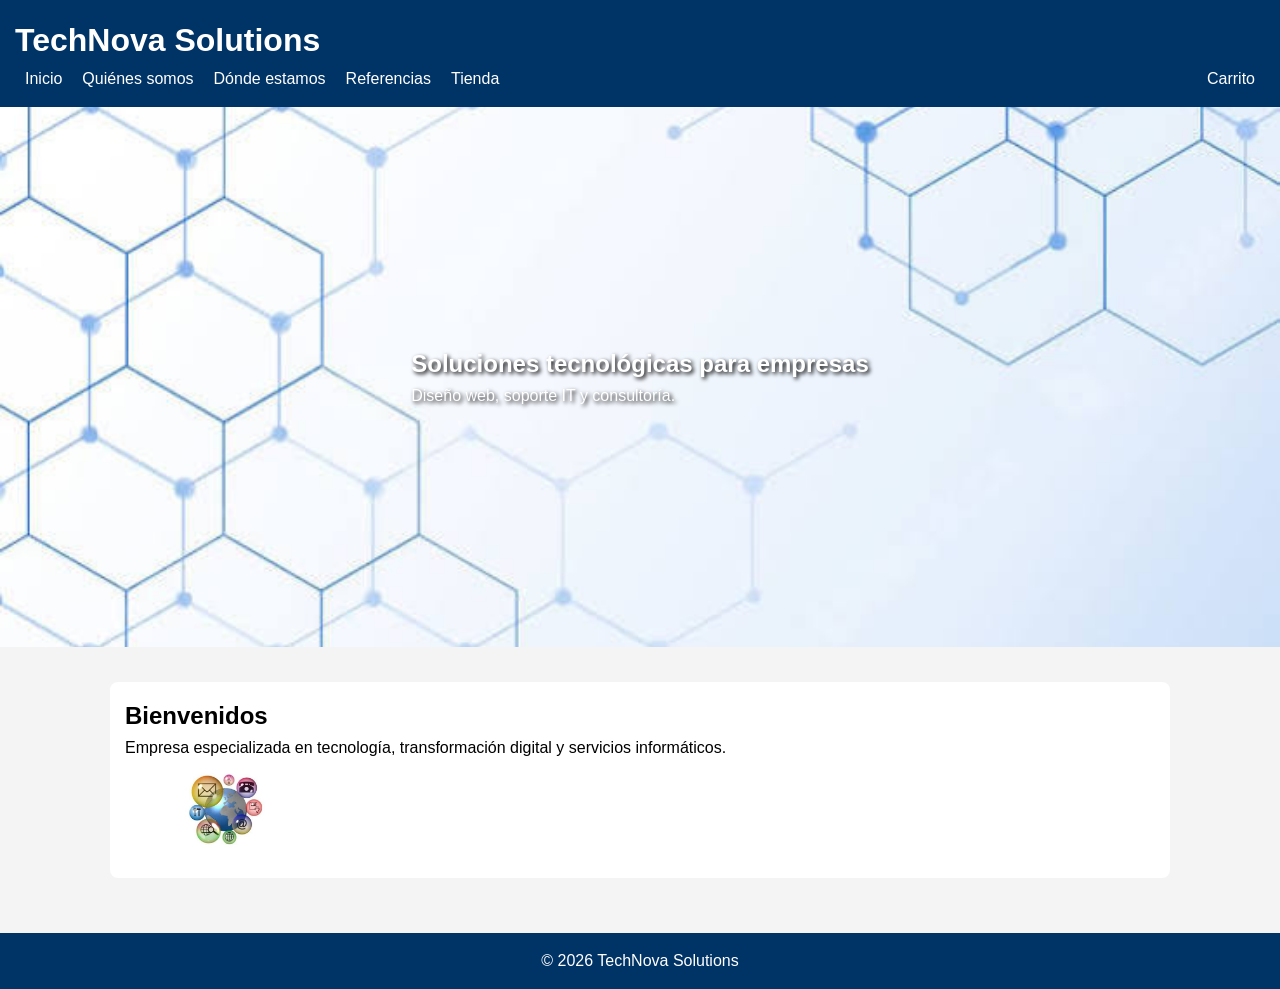
<file: index.html>
<!DOCTYPE html>
<html lang="es">
<head>
    <meta charset="UTF-8">
    <title>Inicio</title>
    <link rel="stylesheet" href="estilos/estilos.css">
</head>
<body>

    <header>
        <h1>TechNova Solutions</h1>

        <nav>
            <a href="index.html">Inicio</a>
            <a href="quienes.html">Quiénes somos</a>
            <a href="donde.html">Dónde estamos</a>
            <a href="referencias.html">Referencias</a>
            <a href="tienda.html">Tienda</a>
            <a class="nav-carrito" href="carrito.html">Carrito</a>
        </nav>
    </header>

    <section class="hero">
        <div>
            <h2>Soluciones tecnológicas para empresas</h2>
            <p>Diseño web, soporte IT y consultoría.</p>
        </div>
    </section>

    <div class="container">
        <div class="card">
            <h2>Bienvenidos</h2>
            <p>Empresa especializada en tecnología, transformación digital y servicios informáticos.</p>
            <img src="imagenes/logo.png" width="200">
        </div>
    </div>

    <footer>&copy; 2026 TechNova Solutions</footer>

</body>
</html>
</file>
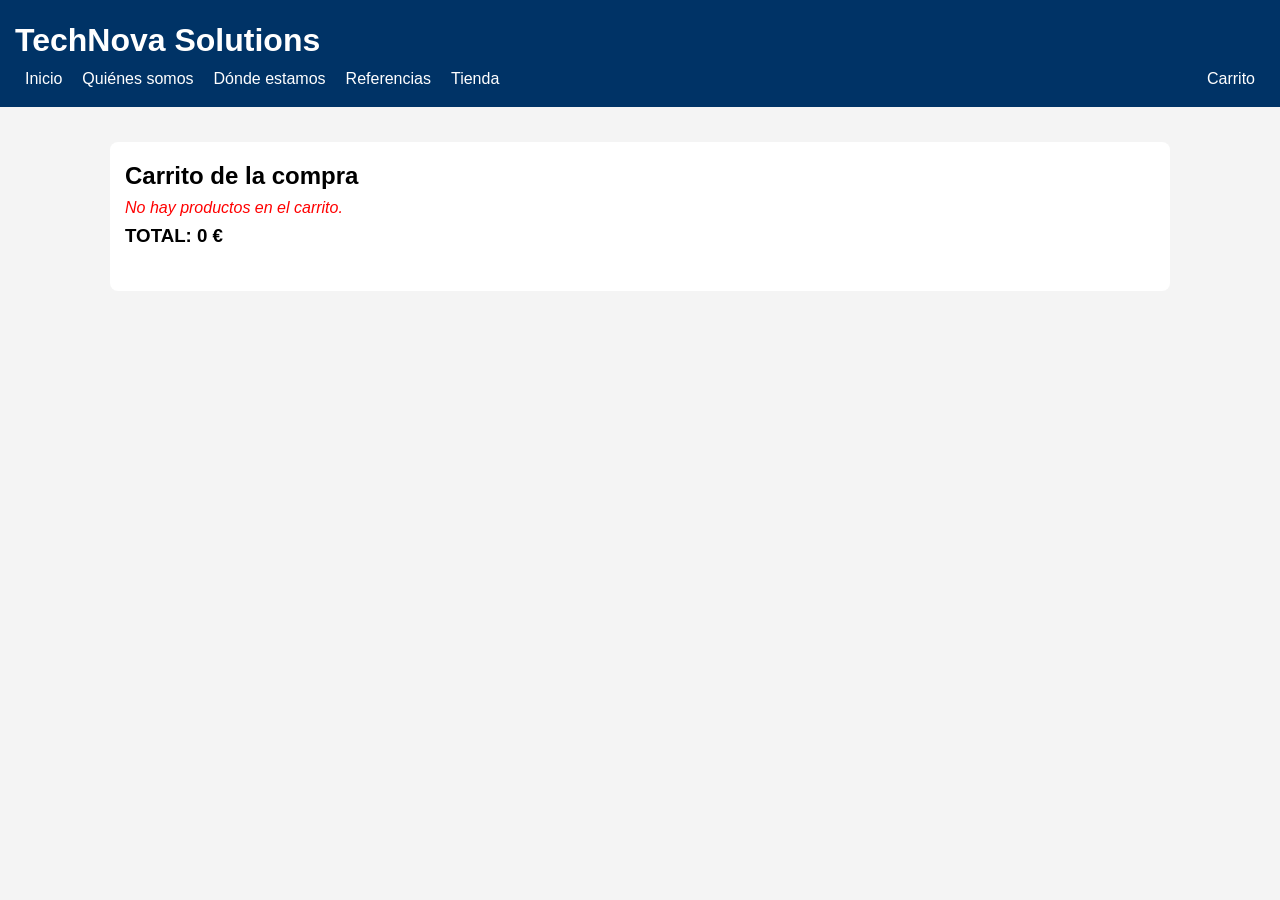
<file: carrito.html>
<!DOCTYPE html>
<html lang="es">
<head>
    <!-- Datos básicos de la página: codificación, adaptación a móviles,
         título de la pestaña y hoja de estilos compartida -->
    <meta charset="UTF-8">
    <meta name="viewport" content="width=device-width, initial-scale=1.0">
    <title>Carrito</title>

    <link rel="stylesheet" href="estilos/estilos.css">
</head>
<body>

    <!-- Cabecera: nombre de la empresa y menú de navegación -->
    <header>
        <h1>TechNova Solutions</h1>

        <nav>
            <a href="index.html">Inicio</a>
            <a href="quienes.html">Quiénes somos</a>
            <a href="donde.html">Dónde estamos</a>
            <a href="referencias.html">Referencias</a>
            <a href="tienda.html">Tienda</a>
            <a class="nav-carrito" href="carrito.html">Carrito</a>
        </nav>
    </header>

    <!-- Contenido principal: productos del carrito, total y botón para realizar el pedido -->
    <div class="container">

        <div class="card">

            <h2>Carrito de la compra</h2>

            <!-- Contenedor donde el script escribe los productos del carrito -->
            <div id="listaProductos"></div>

            <!-- Total de la compra; el script lo calcula y lo escribe aquí -->
            <h3 id="total">TOTAL: 0 €</h3>

            <br>

            <!-- Botón que lleva a la página de confirmación del pedido -->
            <a class="btn" href="confirmacion.html">
                Realizar pedido
            </a>

        </div>

    </div>

    <!-- Script: lee el carrito guardado, muestra los productos y calcula el total -->
    <script>

        // Lee el carrito guardado en el navegador. Si no existe, usa una lista vacía.
        let carrito =
            JSON.parse(localStorage.getItem("carrito")) || [];

        // Localiza el contenedor de productos y prepara la variable del total.
        let lista =
            document.getElementById("listaProductos");

        let total = 0;

        // Si el carrito está vacío, muestra el aviso y oculta el botón.
        // Si tiene productos, los muestra uno a uno y suma sus precios.
        if (carrito.length === 0) {

            lista.innerHTML =
                '<p class="carrito-vacio">No hay productos en el carrito.</p>';
            document.querySelector(".btn").style.display = "none";

        } else {

            carrito.forEach(producto => {

                lista.innerHTML += `
                    <p>
                        ${producto.nombre}
                        - ${producto.precio} €
                    </p>
                `;

                total += producto.precio;

            });

        }

        // Escribe el total en la página.
        document.getElementById("total").textContent =
            "TOTAL: " + total + " €";

    </script>

</body>
</html>
</file>
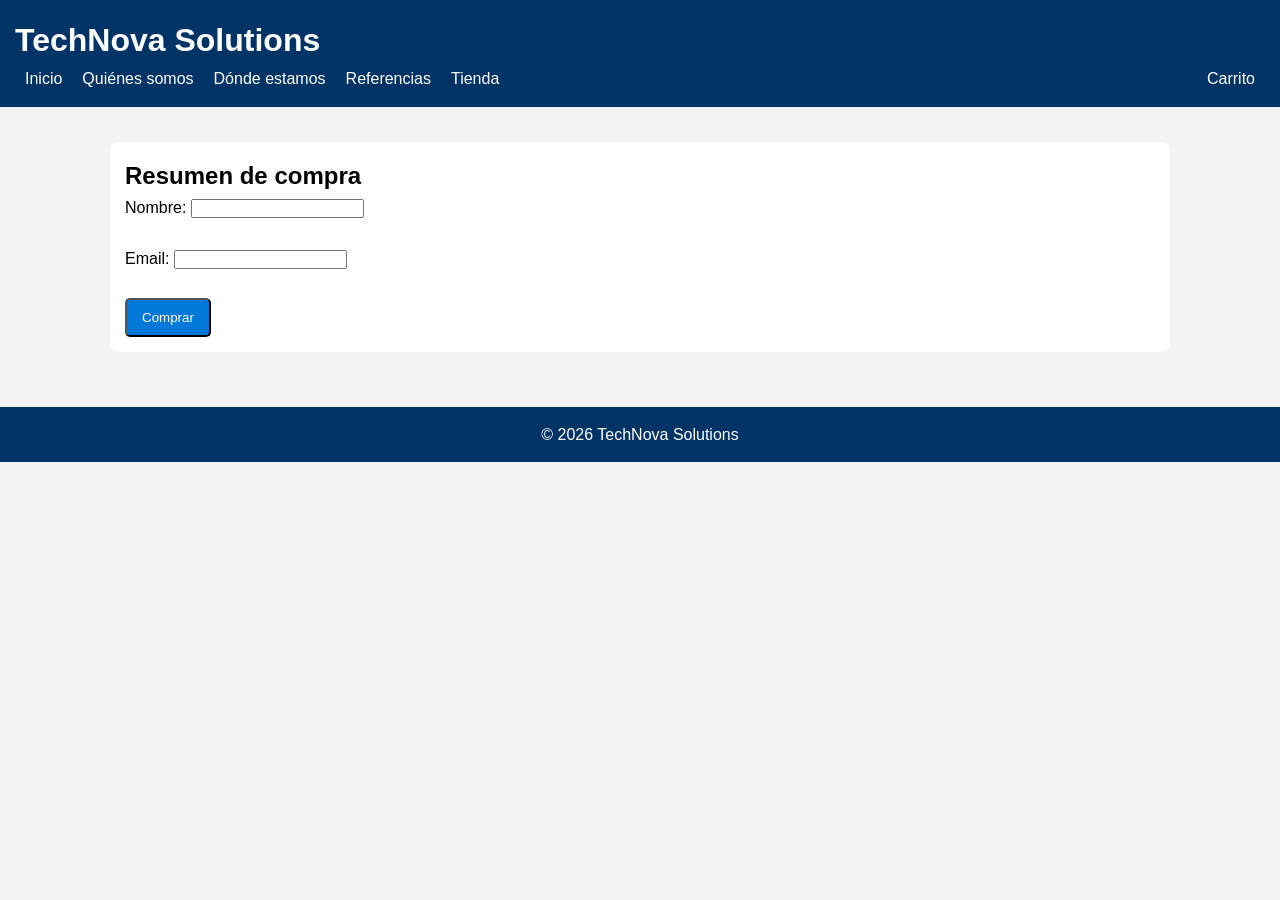
<file: compra.html>
<!DOCTYPE html>
<html lang="es">
<head>
    <meta charset="UTF-8">
    <title>Compra</title>
    <link rel="stylesheet" href="estilos/estilos.css">
</head>
<body>

    <header>
        <h1>TechNova Solutions</h1>

        <nav>
            <a href="index.html">Inicio</a>
            <a href="quienes.html">Quiénes somos</a>
            <a href="donde.html">Dónde estamos</a>
            <a href="referencias.html">Referencias</a>
            <a href="tienda.html">Tienda</a>
            <a class="nav-carrito" href="carrito.html">Carrito</a>
        </nav>
    </header>

    <div class="container">
        <div class="card">

            <h2>Resumen de compra</h2>

            <form>
                <label>Nombre:</label>
                <input type="text">
                <br><br>

                <label>Email:</label>
                <input type="email">
                <br><br>

                <button class="btn">Comprar</button>
            </form>

        </div>
    </div>

    <footer>&copy; 2026 TechNova Solutions</footer>

</body>
</html>
</file>
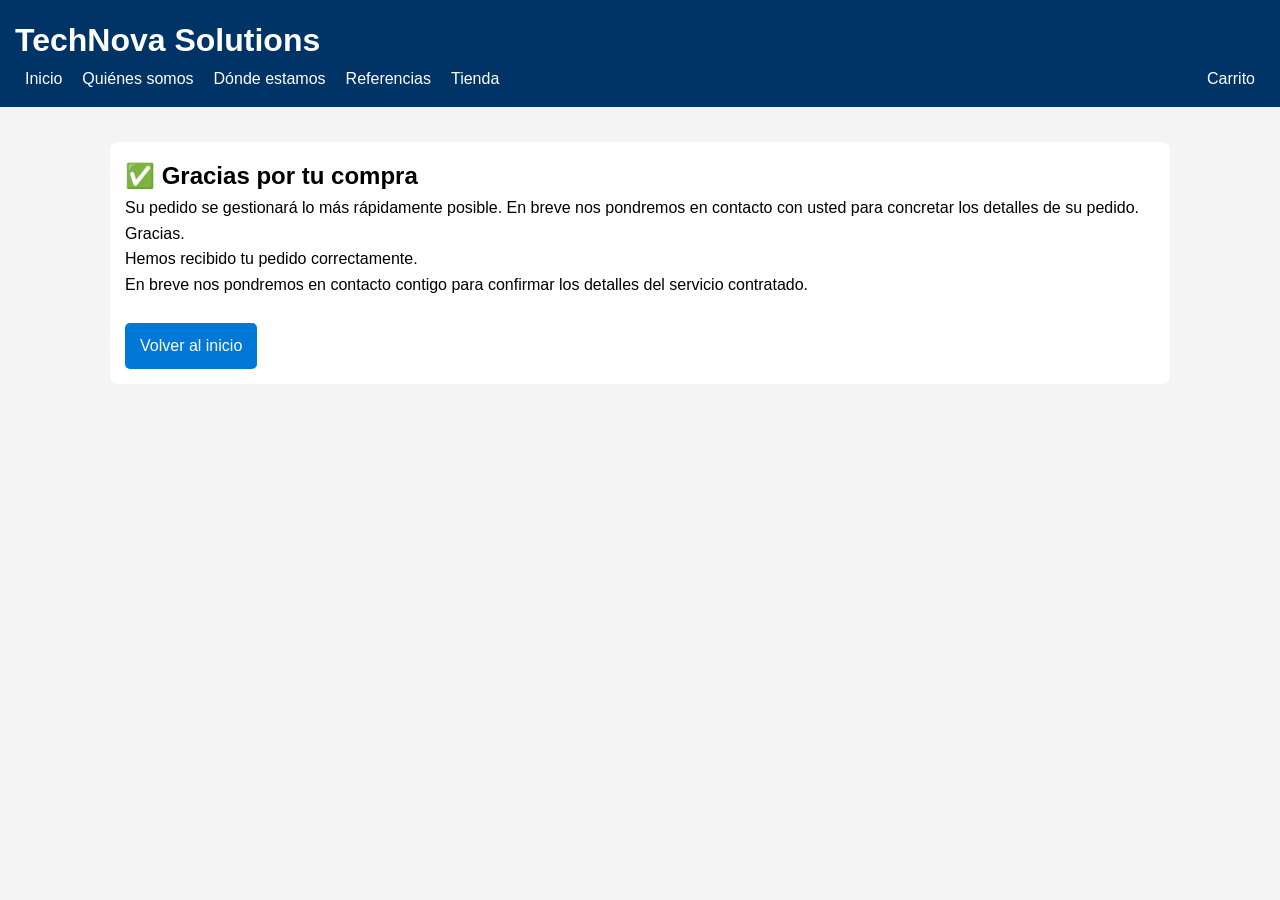
<file: confirmacion.html>
<!DOCTYPE html>
<html lang="es">
<head>
    <!-- Datos básicos de la página: codificación, adaptación a móviles,
         título de la pestaña y hoja de estilos compartida -->
    <meta charset="UTF-8">
    <meta name="viewport" content="width=device-width, initial-scale=1.0">
    <title>Compra realizada</title>

    <link rel="stylesheet" href="estilos/estilos.css">
</head>
<body>

    <!-- Cabecera: solo el nombre de la empresa -->
    <header>
        <h1>TechNova Solutions</h1>

        <nav>
            <a href="index.html">Inicio</a>
            <a href="quienes.html">Quiénes somos</a>
            <a href="donde.html">Dónde estamos</a>
            <a href="referencias.html">Referencias</a>
            <a href="tienda.html">Tienda</a>
            <a class="nav-carrito" href="carrito.html">Carrito</a>
        </nav>
    </header>

    <!-- Contenido principal: agradecimiento y mensajes sobre el pedido -->
    <div class="container">

        <div class="card">

            <h2>✅ Gracias por tu compra</h2>

            <p>Su pedido se gestionará lo más rápidamente posible. En breve nos pondremos en contacto con usted para concretar los detalles de su pedido. Gracias.</p>

            <p>
                Hemos recibido tu pedido correctamente.
            </p>

            <p>
                En breve nos pondremos en contacto contigo para
                confirmar los detalles del servicio contratado.
            </p>

            <br>

            <!-- Botón para volver a la página de inicio -->
            <a class="btn" href="index.html">
                Volver al inicio
            </a>

        </div>

    </div>

    <!-- Script: vacía el carrito, porque el pedido ya se ha realizado -->
    <script>

        // Borra el carrito guardado en localStorage.
        localStorage.removeItem("carrito");

    </script>

</body>
</html>
</file>
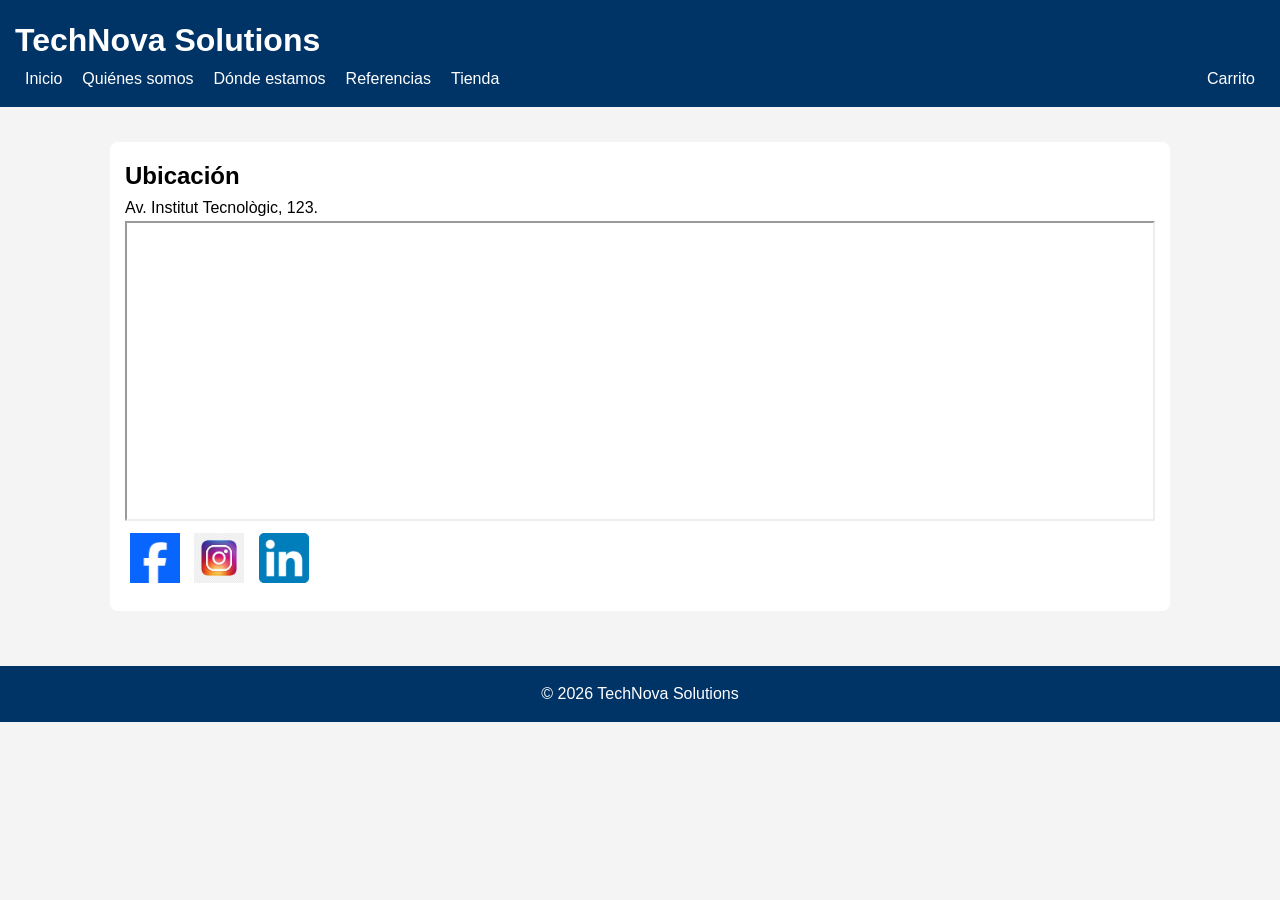
<file: donde.html>
<!DOCTYPE html>
<html lang="es">
<head>
    <meta charset="UTF-8">
    <title>Dónde estamos</title>
    <link rel="stylesheet" href="estilos/estilos.css">
</head>
<body>

    <header>
        <h1>TechNova Solutions</h1>

        <nav>
            <a href="index.html">Inicio</a>
            <a href="quienes.html">Quiénes somos</a>
            <a href="donde.html">Dónde estamos</a>
            <a href="referencias.html">Referencias</a>
            <a href="tienda.html">Tienda</a>
            <a class="nav-carrito" href="carrito.html">Carrito</a>
        </nav>
    </header>

    <div class="container">
        <div class="card">
            <h2>Ubicación</h2>
            <p>Av. Institut Tecnològic, 123.</p>
            <iframe src="https://maps.google.com/maps?q=valencia&t=&z=13&ie=UTF8&iwloc=&output=embed" width="100%" height="300"></iframe>
            <div class="social">
                <img src="imagenes/facebook.png">
                <img src="imagenes/instagram.png">
                <img src="imagenes/linkedin.png">
            </div>
        </div>
    </div>

    <footer>&copy; 2026 TechNova Solutions</footer>

</body>
</html>
</file>
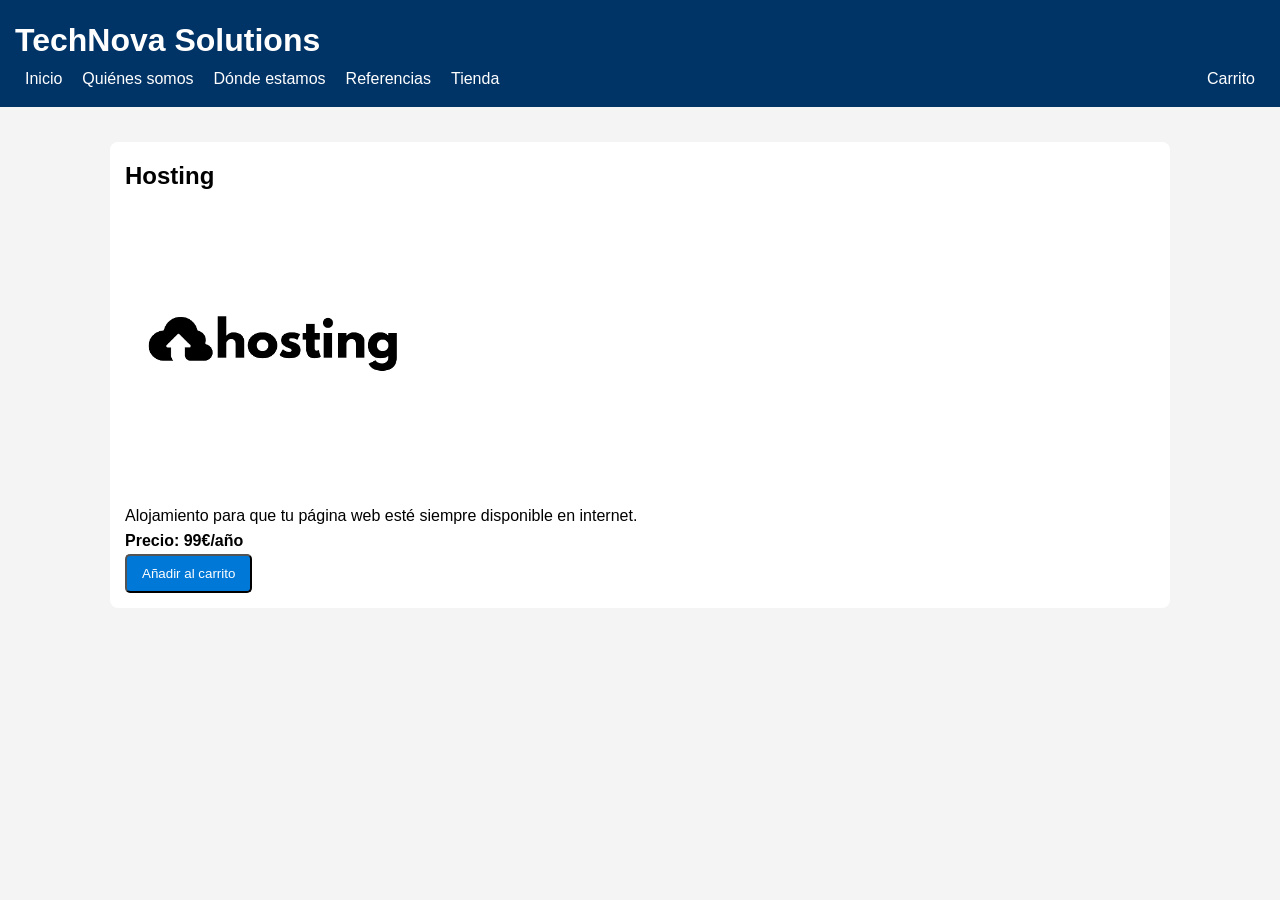
<file: hosting.html>
<!DOCTYPE html>
<html lang="es">
<head>
    <meta charset="UTF-8">
    <title>Hosting</title>
    <link rel="stylesheet" href="estilos/estilos.css">
</head>
<body>

    <header>
        <h1>TechNova Solutions</h1>

        <nav>
            <a href="index.html">Inicio</a>
            <a href="quienes.html">Quiénes somos</a>
            <a href="donde.html">Dónde estamos</a>
            <a href="referencias.html">Referencias</a>
            <a href="tienda.html">Tienda</a>
            <a class="nav-carrito" href="carrito.html">Carrito</a>
        </nav>
    </header>

    <div class="container">

        <div class="card">

            <h2>Hosting</h2>

            <img src="imagenes/prod3.jpg"
                 alt="Hosting"
                 width="300">

            <p>
                Alojamiento para que tu página web esté siempre disponible en internet.
            </p>

            <p>
                <strong>Precio: 99€/año</strong>
            </p>

            <button class="btn" onclick="agregarCarrito()">
                Añadir al carrito
            </button>

        </div>

    </div>

    <script>

        function agregarCarrito() {

            let carrito =
                JSON.parse(localStorage.getItem("carrito")) || [];

            carrito.push({
                nombre: "Hosting",
                precio: 99
            });

            localStorage.setItem(
                "carrito",
                JSON.stringify(carrito)
            );

            alert("Producto añadido al carrito");

        }

    </script>

</body>
</html>
</file>
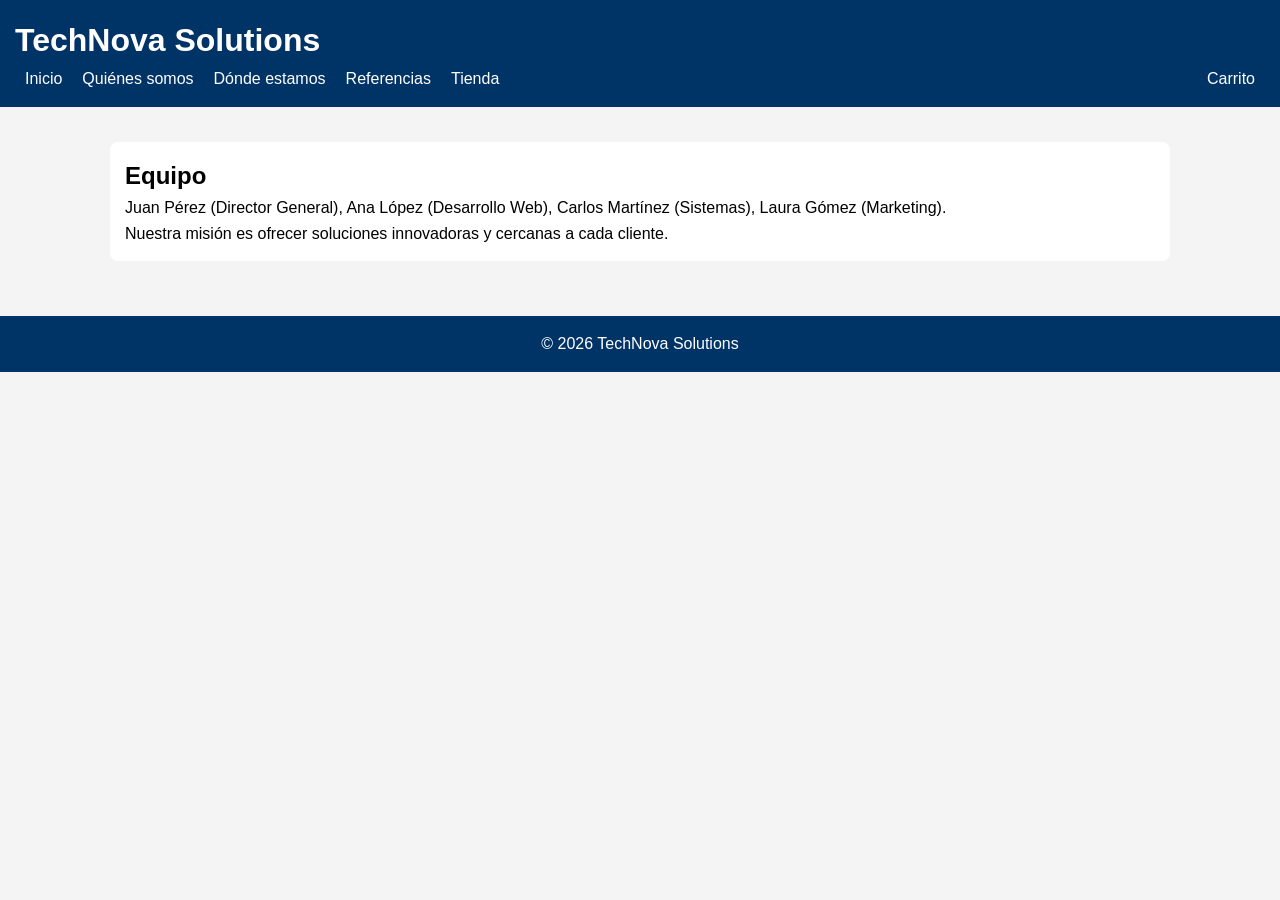
<file: quienes.html>
<!DOCTYPE html>
<html lang="es">
<head>
    <meta charset="UTF-8">
    <title>Quienes somos</title>
    <link rel="stylesheet" href="estilos/estilos.css">
</head>
<body>

    <header>
        <h1>TechNova Solutions</h1>

        <nav>
            <a href="index.html">Inicio</a>
            <a href="quienes.html">Quiénes somos</a>
            <a href="donde.html">Dónde estamos</a>
            <a href="referencias.html">Referencias</a>
            <a href="tienda.html">Tienda</a>
            <a class="nav-carrito" href="carrito.html">Carrito</a>
        </nav>
    </header>

    <div class="container">
        <div class="card">
            <h2>Equipo</h2>
            <p>Juan Pérez (Director General), Ana López (Desarrollo Web), Carlos Martínez (Sistemas), Laura Gómez (Marketing).</p>
            <p>Nuestra misión es ofrecer soluciones innovadoras y cercanas a cada cliente.</p>
        </div>
    </div>

    <footer>&copy; 2026 TechNova Solutions</footer>

</body>
</html>
</file>
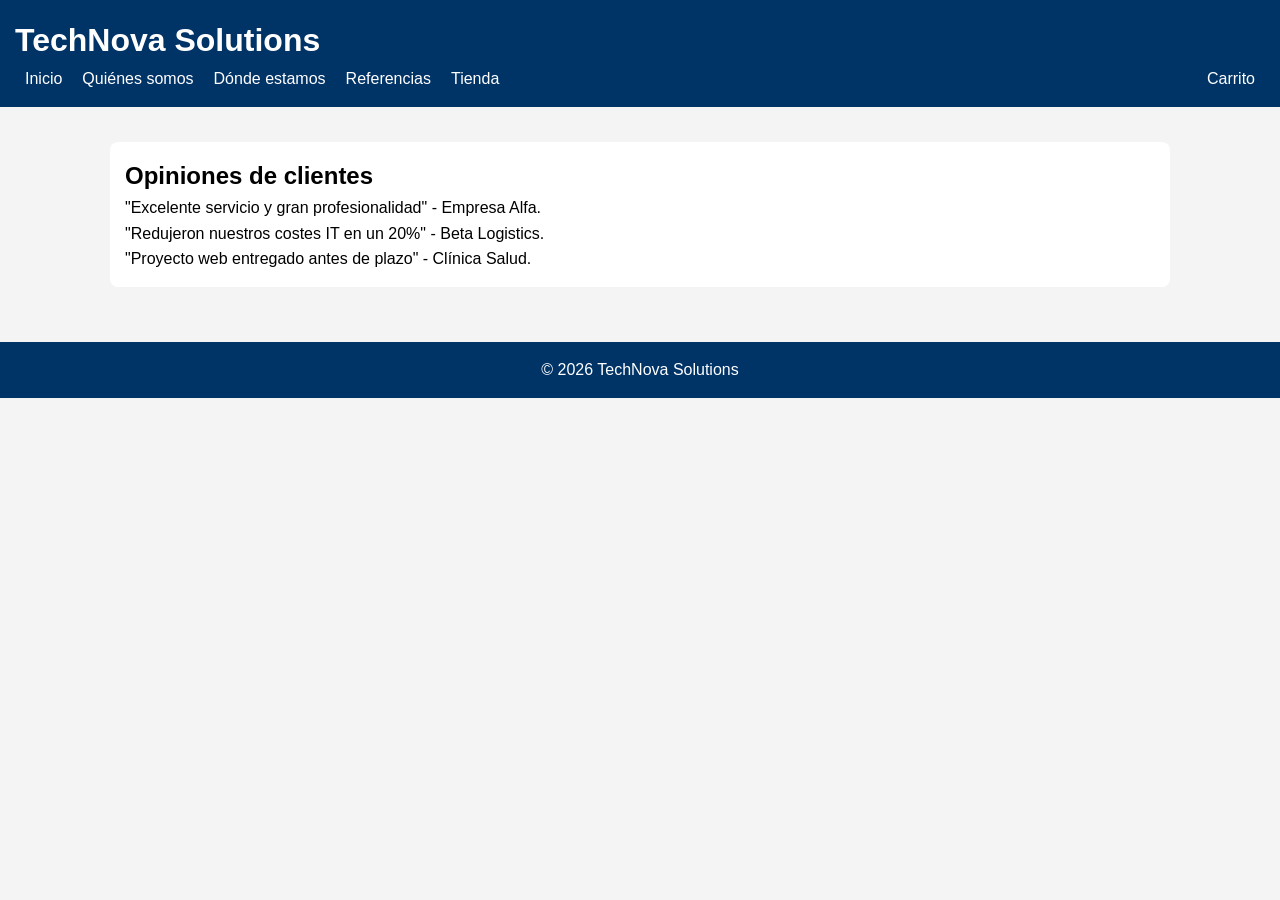
<file: referencias.html>
<!DOCTYPE html>
<html lang="es">
<head>
    <meta charset="UTF-8">
    <title>Referencias</title>
    <link rel="stylesheet" href="estilos/estilos.css">
</head>
<body>

    <header>
        <h1>TechNova Solutions</h1>

        <nav>
            <a href="index.html">Inicio</a>
            <a href="quienes.html">Quiénes somos</a>
            <a href="donde.html">Dónde estamos</a>
            <a href="referencias.html">Referencias</a>
            <a href="tienda.html">Tienda</a>
            <a class="nav-carrito" href="carrito.html">Carrito</a>
        </nav>
    </header>

    <div class="container">
        <div class="card">
            <h2>Opiniones de clientes</h2>
            <p>"Excelente servicio y gran profesionalidad" - Empresa Alfa.</p>
            <p>"Redujeron nuestros costes IT en un 20%" - Beta Logistics.</p>
            <p>"Proyecto web entregado antes de plazo" - Clínica Salud.</p>
        </div>
    </div>

    <footer>&copy; 2026 TechNova Solutions</footer>

</body>
</html>
</file>
<file: estilos/estilos.css>
* {
    margin: 0;
    padding: 0;
    box-sizing: border-box;
}

body {
    font-family: Arial, sans-serif;
    line-height: 1.6;
    background: #f4f4f4;
}

header {
    background: #003366;
    color: #fff;
    font-family: Helvetica, Arial, sans-serif;
    padding: 15px;
}

nav {
    display: flex;
}

nav a {
    color: #fff;
    text-decoration: none;
    margin: 0 10px;
}

nav a:hover {
    text-decoration: underline;
}

.nav-carrito {
    margin-left: auto;
}

.hero {
    background: url("../imagenes/fondo.jpg") center/cover;
    height: 60vh;
    color: white;
    display: flex;
    align-items: center;
    justify-content: center;
    text-shadow: 2px 2px 4px #000;
}

.container {
    width: 90%;
    max-width: 1100px;
    margin: auto;
    padding: 20px;
}

.card {
    background: white;
    padding: 15px;
    margin: 15px 0;
    border-radius: 8px;
}

.productos {
    display: grid;
    grid-template-columns: repeat(auto-fit, minmax(220px, 1fr));
    gap: 15px;
}

.producto[onclick] {
    cursor: pointer;
}

.producto img {
    width: 100%;
    height: 160px;
    object-fit: cover;
}

.btn {
    display: inline-block;
    background: #0078d7;
    color: white;
    padding: 10px 15px;
    text-decoration: none;
    border-radius: 5px;
}

.social img {
    width: 50px;
    margin: 5px;
}

footer {
    background: #003366;
    color: #fff;
    text-align: center;
    padding: 15px;
    margin-top: 20px;
}

.negro {
    color: black;
}

.carrito-vacio {
    color: red;
    font-style: italic;
}
</file>
